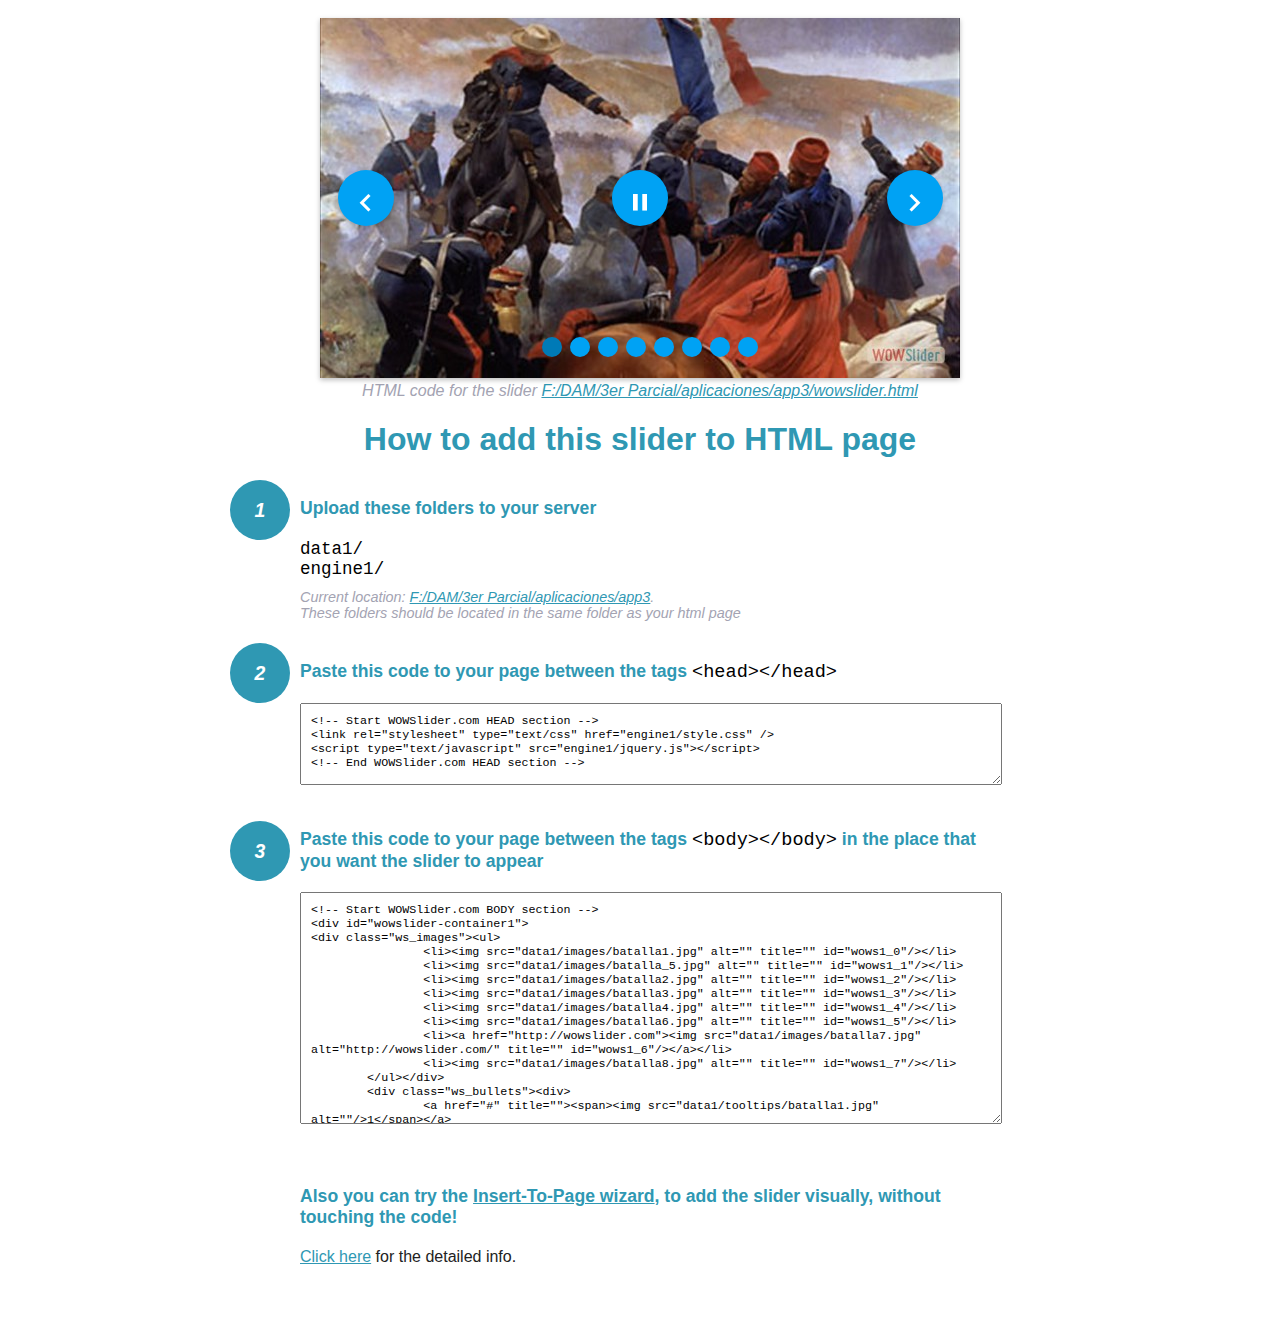
<file: wowslider-howto.html>
<!DOCTYPE html>
<html>
<head>
	<title>WOWSlider</title>
	<meta http-equiv="content-type" content="text/html; charset=utf-8" />
	<meta name="description" content="WOWSlider" />
	
	<!-- Start WOWSlider.com HEAD section --> <!-- add to the <head> of your page -->
	<link rel="stylesheet" type="text/css" href="engine1/style.css" />
	<script type="text/javascript" src="engine1/jquery.js"></script>
	<!-- End WOWSlider.com HEAD section -->


<style>
.instuction {
	font-family: sans-serif, Arial;
	display: block;
	margin: 0 auto;
	max-width: 820px;
	width: 100%;
	padding: 0 70px;
	color: #222;
	-webkit-box-sizing: border-box;
	-moz-box-sizing: border-box;
	box-sizing: border-box;
}
.instuction h1 img {
	max-width: 170px;
	vertical-align: middle;
	margin-bottom: 10px;
}
.instuction h1 {
	color: #2F98B3;
	text-align: center;
}
.instuction h2 {
	position: relative;
	font-size: 1.1em;
	color: #2F98B3;
	margin-bottom: 20px;
	margin-top: 40px;
}
.instuction h2 span.num {
	position: absolute;
	left: -70px;
	top: -18px;
	display: inline-block;
	vertical-align: middle;
	font-style: italic;
	font-size: 1.1em;
	width: 60px;
	height: 60px;
	line-height: 60px;
	text-align: center;
	background: #2F98B3;
	color: #fff;
	border-radius: 50%;
}
.instuction .mono {
	color: #000;
	font-family: monospace;
	font-size: 1.3em;
	font-weight: normal;
}
.instuction li.mono {
	font-size: 1.5em;
}

.instuction ul {
	font-size: 0.9em;
	margin-top: 0;
	padding-left: 0;
	list-style: none;
}
.instuction .note {
	color: #A3A3B2;
	font-style: italic;
	padding-top: 10px;
}
.instuction p.note {
	text-align: center;
	padding-top: 0;
	margin-top: 4px;
}
.instuction textarea {
	font-size: 0.9em;
	min-height: 60px;
	padding: 10px;
	margin: 0;
	overflow: auto;
	max-width: 100%;
	width: 100%;
}
.instuction a,
.instuction a:visited {
	color: #2F98B3;
}
</style>


</head>
<body style="margin:auto">

<br>

<!-- Start WOWSlider.com BODY section --> <!-- add to the <body> of your page -->
<div id="wowslider-container1">
<div class="ws_images"><ul>
		<li><img src="data1/images/batalla1.jpg" alt="" title="" id="wows1_0"/></li>
		<li><img src="data1/images/batalla_5.jpg" alt="" title="" id="wows1_1"/></li>
		<li><img src="data1/images/batalla2.jpg" alt="" title="" id="wows1_2"/></li>
		<li><img src="data1/images/batalla3.jpg" alt="" title="" id="wows1_3"/></li>
		<li><img src="data1/images/batalla4.jpg" alt="" title="" id="wows1_4"/></li>
		<li><img src="data1/images/batalla6.jpg" alt="" title="" id="wows1_5"/></li>
		<li><a href="http://wowslider.com"><img src="data1/images/batalla7.jpg" alt="http://wowslider.com/" title="" id="wows1_6"/></a></li>
		<li><img src="data1/images/batalla8.jpg" alt="" title="" id="wows1_7"/></li>
	</ul></div>
	<div class="ws_bullets"><div>
		<a href="#" title=""><span><img src="data1/tooltips/batalla1.jpg" alt=""/>1</span></a>
		<a href="#" title=""><span><img src="data1/tooltips/batalla_5.jpg" alt=""/>2</span></a>
		<a href="#" title=""><span><img src="data1/tooltips/batalla2.jpg" alt=""/>3</span></a>
		<a href="#" title=""><span><img src="data1/tooltips/batalla3.jpg" alt=""/>4</span></a>
		<a href="#" title=""><span><img src="data1/tooltips/batalla4.jpg" alt=""/>5</span></a>
		<a href="#" title=""><span><img src="data1/tooltips/batalla6.jpg" alt=""/>6</span></a>
		<a href="#" title=""><span><img src="data1/tooltips/batalla7.jpg" alt=""/>7</span></a>
		<a href="#" title=""><span><img src="data1/tooltips/batalla8.jpg" alt=""/>8</span></a>
	</div></div><div class="ws_script" style="position:absolute;left:-99%"><a href="http://wowslider.net">http://wowslider.net/</a> by WOWSlider.com v8.7</div>
<div class="ws_shadow"></div>
</div>	
<script type="text/javascript" src="engine1/wowslider.js"></script>
<script type="text/javascript" src="engine1/script.js"></script>
<!-- End WOWSlider.com BODY section -->


<div class="instuction">
	<p class="note">HTML code for the slider <a href="file:///F:/DAM/3er Parcial/aplicaciones/app3/wowslider.html">F:/DAM/3er Parcial/aplicaciones/app3/wowslider.html</a></p>

	<h1>
		How to add this slider to HTML page
	</h1>

	<h2><span class="num">1</span> Upload these folders to your server</h2>
	<ul>
		<li class="mono">data1/</li>
		<li class="mono">engine1/</li>
		<li class="note">Current location: <a href="file:///F:/DAM/3er Parcial/aplicaciones/app3">F:/DAM/3er Parcial/aplicaciones/app3</a>. <br>These folders should be located in the same folder as your html page</li>
	</ul>

	<h2><span class="num">2</span> Paste this code to your page between the tags <span class="mono">&lt;head&gt;&lt;/head&gt;</span></h2>
	<textarea onclick="this.select()">&lt;!-- Start WOWSlider.com HEAD section --&gt;
&lt;link rel=&quot;stylesheet&quot; type=&quot;text/css&quot; href=&quot;engine1/style.css&quot; /&gt;
&lt;script type=&quot;text/javascript&quot; src=&quot;engine1/jquery.js&quot;&gt;&lt;/script&gt;
&lt;!-- End WOWSlider.com HEAD section --&gt;</textarea>


	<h2><span class="num" style="top: -8px;">3</span> Paste this code to your page between the tags <span class="mono">&lt;body&gt;&lt;/body&gt;</span> in the place that you want the slider to appear</h2>
	<textarea onclick="this.select()" rows="15">&lt;!-- Start WOWSlider.com BODY section --&gt;
&lt;div id=&quot;wowslider-container1&quot;&gt;
&lt;div class=&quot;ws_images&quot;&gt;&lt;ul&gt;
		&lt;li&gt;&lt;img src=&quot;data1/images/batalla1.jpg&quot; alt=&quot;&quot; title=&quot;&quot; id=&quot;wows1_0&quot;/&gt;&lt;/li&gt;
		&lt;li&gt;&lt;img src=&quot;data1/images/batalla_5.jpg&quot; alt=&quot;&quot; title=&quot;&quot; id=&quot;wows1_1&quot;/&gt;&lt;/li&gt;
		&lt;li&gt;&lt;img src=&quot;data1/images/batalla2.jpg&quot; alt=&quot;&quot; title=&quot;&quot; id=&quot;wows1_2&quot;/&gt;&lt;/li&gt;
		&lt;li&gt;&lt;img src=&quot;data1/images/batalla3.jpg&quot; alt=&quot;&quot; title=&quot;&quot; id=&quot;wows1_3&quot;/&gt;&lt;/li&gt;
		&lt;li&gt;&lt;img src=&quot;data1/images/batalla4.jpg&quot; alt=&quot;&quot; title=&quot;&quot; id=&quot;wows1_4&quot;/&gt;&lt;/li&gt;
		&lt;li&gt;&lt;img src=&quot;data1/images/batalla6.jpg&quot; alt=&quot;&quot; title=&quot;&quot; id=&quot;wows1_5&quot;/&gt;&lt;/li&gt;
		&lt;li&gt;&lt;a href=&quot;http://wowslider.com&quot;&gt;&lt;img src=&quot;data1/images/batalla7.jpg&quot; alt=&quot;http://wowslider.com/&quot; title=&quot;&quot; id=&quot;wows1_6&quot;/&gt;&lt;/a&gt;&lt;/li&gt;
		&lt;li&gt;&lt;img src=&quot;data1/images/batalla8.jpg&quot; alt=&quot;&quot; title=&quot;&quot; id=&quot;wows1_7&quot;/&gt;&lt;/li&gt;
	&lt;/ul&gt;&lt;/div&gt;
	&lt;div class=&quot;ws_bullets&quot;&gt;&lt;div&gt;
		&lt;a href=&quot;#&quot; title=&quot;&quot;&gt;&lt;span&gt;&lt;img src=&quot;data1/tooltips/batalla1.jpg&quot; alt=&quot;&quot;/&gt;1&lt;/span&gt;&lt;/a&gt;
		&lt;a href=&quot;#&quot; title=&quot;&quot;&gt;&lt;span&gt;&lt;img src=&quot;data1/tooltips/batalla_5.jpg&quot; alt=&quot;&quot;/&gt;2&lt;/span&gt;&lt;/a&gt;
		&lt;a href=&quot;#&quot; title=&quot;&quot;&gt;&lt;span&gt;&lt;img src=&quot;data1/tooltips/batalla2.jpg&quot; alt=&quot;&quot;/&gt;3&lt;/span&gt;&lt;/a&gt;
		&lt;a href=&quot;#&quot; title=&quot;&quot;&gt;&lt;span&gt;&lt;img src=&quot;data1/tooltips/batalla3.jpg&quot; alt=&quot;&quot;/&gt;4&lt;/span&gt;&lt;/a&gt;
		&lt;a href=&quot;#&quot; title=&quot;&quot;&gt;&lt;span&gt;&lt;img src=&quot;data1/tooltips/batalla4.jpg&quot; alt=&quot;&quot;/&gt;5&lt;/span&gt;&lt;/a&gt;
		&lt;a href=&quot;#&quot; title=&quot;&quot;&gt;&lt;span&gt;&lt;img src=&quot;data1/tooltips/batalla6.jpg&quot; alt=&quot;&quot;/&gt;6&lt;/span&gt;&lt;/a&gt;
		&lt;a href=&quot;#&quot; title=&quot;&quot;&gt;&lt;span&gt;&lt;img src=&quot;data1/tooltips/batalla7.jpg&quot; alt=&quot;&quot;/&gt;7&lt;/span&gt;&lt;/a&gt;
		&lt;a href=&quot;#&quot; title=&quot;&quot;&gt;&lt;span&gt;&lt;img src=&quot;data1/tooltips/batalla8.jpg&quot; alt=&quot;&quot;/&gt;8&lt;/span&gt;&lt;/a&gt;
	&lt;/div&gt;&lt;/div&gt;&lt;div class=&quot;ws_script&quot; style=&quot;position:absolute;left:-99%&quot;&gt;&lt;a href=&quot;http://wowslider.net&quot;&gt;http://wowslider.net/&lt;/a&gt; by WOWSlider.com v8.7&lt;/div&gt;
&lt;div class=&quot;ws_shadow&quot;&gt;&lt;/div&gt;
&lt;/div&gt;	
&lt;script type=&quot;text/javascript&quot; src=&quot;engine1/wowslider.js&quot;&gt;&lt;/script&gt;
&lt;script type=&quot;text/javascript&quot; src=&quot;engine1/script.js&quot;&gt;&lt;/script&gt;
&lt;!-- End WOWSlider.com BODY section --&gt;</textarea>

<br><br>
<h2>Also you can try the <a href="http://wowslider.com/help/add-wowslider-to-page-2.html" target="_blank">Insert-To-Page wizard</a>, to add the slider visually, without touching the code!</h2>
<p>
	<a href="http://wowslider.com/help/add-wowslider-to-page-2.html" target="_blank">Click here</a> for the detailed info.
</p>
</div>

<br><br>
</body>
</html>
</file>
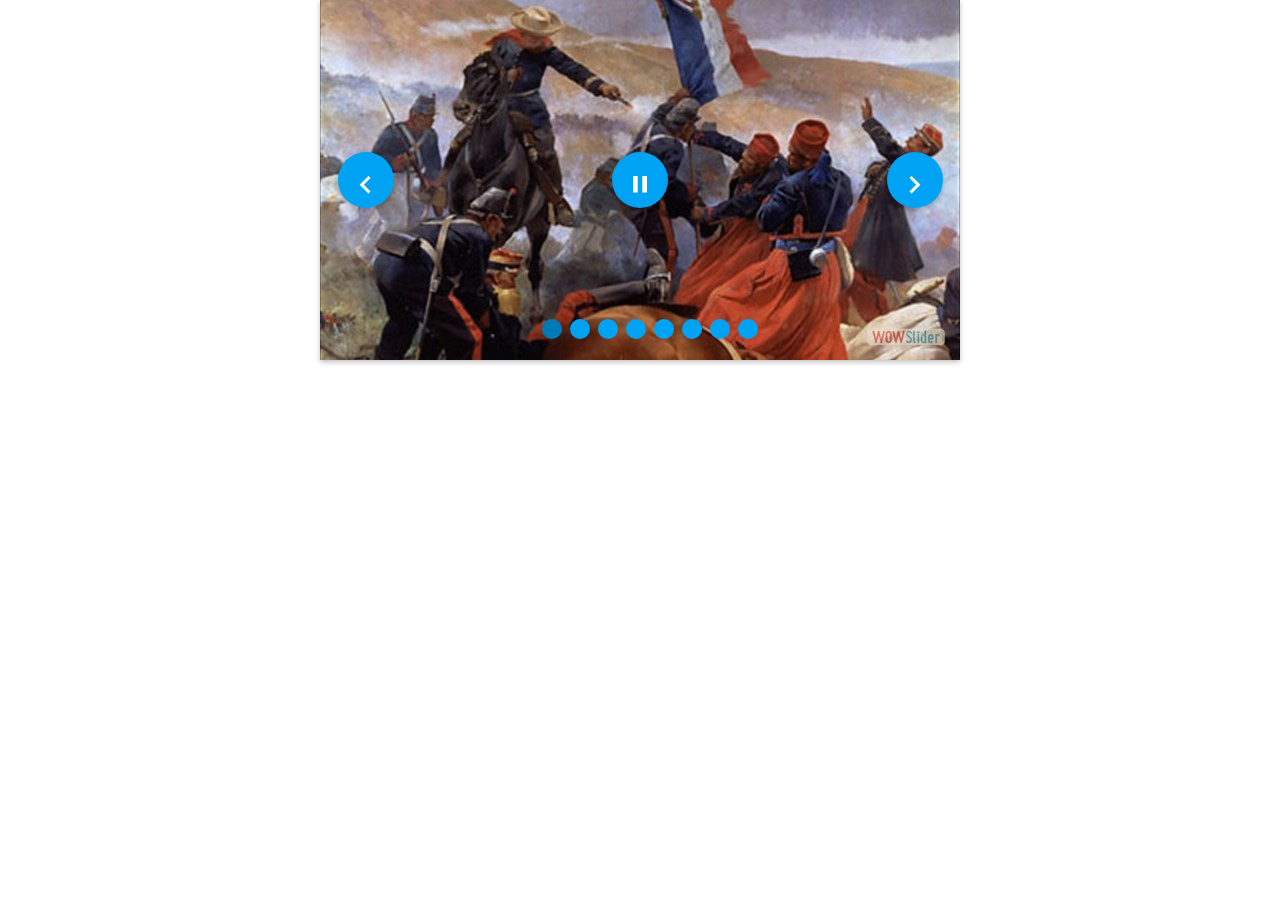
<file: wowslider.html>
<!DOCTYPE html>
<html>
<head>
	<title>Visorxd</title>
	<meta http-equiv="content-type" content="text/html; charset=utf-8" />
	<meta name="description" content="Made with WOW Slider - Create beautiful, responsive image sliders in a few clicks. Awesome skins and animations. Http://wowslider.net/" />
	
	<!-- Start WOWSlider.com HEAD section --> <!-- add to the <head> of your page -->
	<link rel="stylesheet" type="text/css" href="engine1/style.css" />
	<script type="text/javascript" src="engine1/jquery.js"></script>
	<!-- End WOWSlider.com HEAD section -->

</head>
<body style="background-color:#fff;margin:auto">
	
	<!-- Start WOWSlider.com BODY section --> <!-- add to the <body> of your page -->
	<div id="wowslider-container1">
	<div class="ws_images"><ul>
		<li><img src="data1/images/batalla1.jpg" alt="" title="" id="wows1_0"/></li>
		<li><img src="data1/images/batalla_5.jpg" alt="" title="" id="wows1_1"/></li>
		<li><img src="data1/images/batalla2.jpg" alt="" title="" id="wows1_2"/></li>
		<li><img src="data1/images/batalla3.jpg" alt="" title="" id="wows1_3"/></li>
		<li><img src="data1/images/batalla4.jpg" alt="" title="" id="wows1_4"/></li>
		<li><img src="data1/images/batalla6.jpg" alt="" title="" id="wows1_5"/></li>
		<li><a href="http://wowslider.com"><img src="data1/images/batalla7.jpg" alt="http://wowslider.com/" title="" id="wows1_6"/></a></li>
		<li><img src="data1/images/batalla8.jpg" alt="" title="" id="wows1_7"/></li>
	</ul></div>
	<div class="ws_bullets"><div>
		<a href="#" title=""><span><img src="data1/tooltips/batalla1.jpg" alt=""/>1</span></a>
		<a href="#" title=""><span><img src="data1/tooltips/batalla_5.jpg" alt=""/>2</span></a>
		<a href="#" title=""><span><img src="data1/tooltips/batalla2.jpg" alt=""/>3</span></a>
		<a href="#" title=""><span><img src="data1/tooltips/batalla3.jpg" alt=""/>4</span></a>
		<a href="#" title=""><span><img src="data1/tooltips/batalla4.jpg" alt=""/>5</span></a>
		<a href="#" title=""><span><img src="data1/tooltips/batalla6.jpg" alt=""/>6</span></a>
		<a href="#" title=""><span><img src="data1/tooltips/batalla7.jpg" alt=""/>7</span></a>
		<a href="#" title=""><span><img src="data1/tooltips/batalla8.jpg" alt=""/>8</span></a>
	</div></div><div class="ws_script" style="position:absolute;left:-99%"><a href="http://wowslider.net">http://wowslider.net/</a> by WOWSlider.com v8.7</div>
	<div class="ws_shadow"></div>
	</div>	
	<script type="text/javascript" src="engine1/wowslider.js"></script>
	<script type="text/javascript" src="engine1/script.js"></script>
	<!-- End WOWSlider.com BODY section -->

</body>
</html>
</file>
<file: engine1/style.css>
/*
 *	generated by WOW Slider 8.7
 *	template Material
 */
@import url(https://fonts.googleapis.com/css?family=Roboto&subset=latin,cyrillic-ext,latin-ext,cyrillic,greek-ext,greek,vietnamese);
@font-face {
  font-family: 'ws-ctrl-material';
  src: url('ws-ctrl-material.eot');
  src: url('ws-ctrl-material.eot#iefix') format('embedded-opentype'),
       url('ws-ctrl-material.svg#ws-ctrl-material') format('svg');
  font-weight: normal;
  font-style: normal;
}
@font-face {
  font-family: 'ws-ctrl-material';
  src: url('[data-uri]') format('woff'),
       url('[data-uri]') format('truetype');
}
#wowslider-container1 { 
	display: table;
	zoom: 1; 
	position: relative;
	width: 100%;
	max-width: 640px;
	max-height:360px;
	margin:0px auto 0px;
	z-index:90;
	text-align:left; /* reset align=center */
	font-size: 10px;
	text-shadow: none; /* fix some user styles */

	/* reset box-sizing (to boostrap friendly) */
	-webkit-box-sizing: content-box;
	-moz-box-sizing: content-box;
	box-sizing: content-box; 
}
* html #wowslider-container1{ width:640px }
#wowslider-container1 .ws_images ul{
	position:relative;
	width: 10000%; 
	height:100%;
	left:0;
	list-style:none;
	margin:0;
	padding:0;
	border-spacing:0;
	overflow: visible;
	/*table-layout:fixed;*/
}
#wowslider-container1 .ws_images ul li{
	position: relative;
	width:1%;
	height:100%;
	line-height:0; /*opera*/
	overflow: hidden;
	float:left;
	/*font-size:0;*/
	padding:0 0 0 0 !important;
	margin:0 0 0 0 !important;
}

#wowslider-container1 .ws_images{
	position: relative;
	left:0;
	top:0;
	height:100%;
	max-height:360px;
	max-width: 640px;
	vertical-align: top;
	border:none;
	overflow: hidden;
}
#wowslider-container1 .ws_images ul a{
	width:100%;
	height:100%;
	max-height:360px;
	display:block;
	color:transparent;
}
#wowslider-container1 img{
	max-width: none !important;
}
#wowslider-container1 .ws_images .ws_list img,
#wowslider-container1 .ws_images > div > img{
	width:100%;
	border:none 0;
	max-width: none;
	padding:0;
	margin:0;
}
#wowslider-container1 .ws_images > div > img {
	max-height:360px;
}

#wowslider-container1 .ws_images iframe {
	position: absolute;
	z-index: -1;
}

#wowslider-container1 .ws-title > div {
	display: inline-block !important;
}

#wowslider-container1 a{ 
	text-decoration: none; 
	outline: none; 
	border: none; 
}

#wowslider-container1  .ws_bullets { 
	float: left;
	position:absolute;
	z-index:70;
}
#wowslider-container1  .ws_bullets div{
	position:relative;
	float:left;
	font-size: 0px;
}
/* compatibility with Joomla styles */
#wowslider-container1  .ws_bullets a {
	line-height: 0;
}

#wowslider-container1  .ws_script{
	display:none;
}
#wowslider-container1 sound, 
#wowslider-container1 object{
	position:absolute;
}

/* prevent some of users reset styles */
#wowslider-container1 .ws_effect {
	position: static;
	width: 100%;
	height: 100%;
}

#wowslider-container1 .ws_photoItem {
	border: 2em solid #fff;
	margin-left: -2em;
	margin-top: -2em;
}
#wowslider-container1 .ws_cube_side {
	background: #A6A5A9;
}


#wowslider-container1.ws_gestures {
	cursor: -webkit-grab;
	cursor: -moz-grab;
	cursor: url("[data-uri]"), move;
}
#wowslider-container1.ws_gestures.ws_grabbing {
	cursor: -webkit-grabbing;
	cursor: -moz-grabbing;
	cursor: url("[data-uri]"), move;
}

/* hide controls when video start play */
#wowslider-container1.ws_video_playing .ws_bullets,
#wowslider-container1.ws_video_playing .ws_fullscreen,
#wowslider-container1.ws_video_playing .ws_next,
#wowslider-container1.ws_video_playing .ws_prev {
	display: none;
}


/* youtube/vimeo buttons */
#wowslider-container1 .ws_video_btn {
	position: absolute;
	display: none;
	cursor: pointer;
	top: 0;
	left: 0;
	width: 100%;
	height: 100%;
	z-index: 55;
}
#wowslider-container1 .ws_video_btn.ws_youtube,
#wowslider-container1 .ws_video_btn.ws_vimeo {
	display: block;
}
#wowslider-container1 .ws_video_btn div {
	position: absolute;
	background-image: url(./playvideo.png);
	background-size: 200%;
	top: 50%;
	left: 50%;
	width: 7em;
	height: 5em;
	margin-left: -3.5em;
	margin-top: -2.5em;
}
#wowslider-container1 .ws_video_btn.ws_youtube div {
	background-position: 0 0;
}
#wowslider-container1 .ws_video_btn.ws_youtube:hover div {
	background-position: 100% 0;
}
#wowslider-container1 .ws_video_btn.ws_vimeo div {
	background-position: 0 100%;
}
#wowslider-container1 .ws_video_btn.ws_vimeo:hover div {
	background-position: 100% 100%;
}

#wowslider-container1 .ws_playpause.ws_hide {
	display: none !important;
}
#wowslider-container1 .ws_images {
	box-shadow: 0px 2px 5px 0 rgba(0, 0, 0, 0.26);
	-webkit-transition: box-shadow .5s cubic-bezier(.4,0,.2,1);
	transition: box-shadow .5s cubic-bezier(.4,0,.2,1);
}
#wowslider-container1 .ws_images:hover {
	box-shadow: 0px 17px 50px rgba(0, 0, 0, 0.19);
}
#wowslider-container1 .ws_bullets { 
	padding: 10px; 
}
#wowslider-container1 .ws_bullets a { 
	position:relative;
	display: inline-block;
	margin: 4px 4px;
	padding: 10px;
	width: 0;
	border-radius: 50%;
	background-color: #00a2f4; /* #00A2F4 */
	
	-webkit-transition: all 0.3s;
	transition: all 0.3s;
}
#wowslider-container1 .ws_bullets a:hover{
	background-color: #0085c8; /* #0082CE */
}
#wowslider-container1 .ws_bullets a.ws_selbull {
	background-color: #007ab7; /* #0071B8 */
}


#wowslider-container1 a.ws_next,
#wowslider-container1 a.ws_prev {
	font: 3.5em "ws-ctrl-material";
	width: 1.6em;
	height: 1.6em;
	margin-top:-0.8em;
}
#wowslider-container1 a.ws_next,
#wowslider-container1 a.ws_prev,
#wowslider-container1 .ws_playpause {
	position:absolute;
	z-index:60;
	color: #FFFFFF;
	overflow: hidden;
	border-radius: 50%;
	top:50%;

	background-color: #00a2f4;
	box-shadow: 0 2px 5px 0 rgba(0, 0, 0, 0.26);
	
	-webkit-transition: box-shadow 0.5s cubic-bezier(0.35, 0, 0.25, 1), background-color 0.5s cubic-bezier(0.35, 0, 0.25, 1), -webkit-transform 0.5s cubic-bezier(0.35, 0, 0.25, 1);
	transition: box-shadow 0.5s cubic-bezier(0.35, 0, 0.25, 1), background-color 0.5s cubic-bezier(0.35, 0, 0.25, 1), transform 0.5s cubic-bezier(0.35, 0, 0.25, 1);
}
	
#wowslider-container1 a.ws_next:hover,
#wowslider-container1 a.ws_prev:hover,
#wowslider-container1 .ws_playpause:hover {
	box-shadow: 0 4px 8px 0 rgba(0, 0, 0, 0.4);
	background-color: #0085c8;
	-webkit-transform: translate3d(0, -1px, 0);
	transform: translate3d(0, -1px, 0);
}
#wowslider-container1 a.ws_next {
	right: 0.5em;
}
#wowslider-container1 a.ws_prev {
	left: 0.5em;
}
#wowslider-container1 a.ws_next:after,
#wowslider-container1 a.ws_prev:after {
	display: block;
	text-align: center;
	line-height: 1.9em;	
	line-height: 2.1em\9; /* ie9 hack */
	
	-webkit-transition: color .4s ease;
  	transition: color .4s ease;
}
/* IE10+ hacks */
_:-ms-input-placeholder, :root #wowslider-container1 a.ws_next:after {line-height: 2.1em;}
_:-ms-input-placeholder, :root #wowslider-container1 a.ws_prev:after {line-height: 2.1em;}
#wowslider-container1 a.ws_next:after{
	content:'\e801';
}
#wowslider-container1 a.ws_prev:after{
	content:'\e800';
}

/*playpause*/
#wowslider-container1 .ws_playpause {
	font: 2.8em "ws-ctrl-material";
	width: 2em;
	height: 2em;
	left: 50%;
	z-index: 59;
	margin-top:-1em;
	margin-left: -1em;
}
#wowslider-container1 .ws_playpause:after{
	display: block;
	text-align: center;
	line-height: 2.3em;
	line-height: 2.5em\9; /* ie9 hack */
	
	-webkit-transition: color .4s ease;
  	transition: color .4s ease;
}
/* IE10+ hacks */
_:-ms-input-placeholder, :root #wowslider-container1 .ws_playpause:after {line-height: 2.5em;}
#wowslider-container1 .ws_pause:after {
	content: '\e803';
}
#wowslider-container1 .ws_play:after {
	content: '\e802';
}/* bottom center */
#wowslider-container1  .ws_bullets {
	bottom:7px;
	left:50%;
}
#wowslider-container1  .ws_bullets div{
	left:-50%;
}#wowslider-container1 .ws-title{
	position: absolute;	
	font: 1.3em 'Roboto', sans-serif;
	margin-right:10em;
	z-index: 50;
    color: #FFFFFF;
	left: 0.3em;
	background: none;
	padding: 1em;
	bottom: 30px;
	top: auto;
	opacity: 1;
}
#wowslider-container1 .ws-title div,#wowslider-container1 .ws-title span{
	display:inline-block;
	padding: 0.5em;
}
#wowslider-container1 .ws-title div{
	display:block;
	margin-top:0.5em;
	font-size: 1.1em;
	padding: 1em;
	line-height: 1.15em;
	color:#555;
	background-color:#e5e5e5;
}
#wowslider-container1 .ws-title span{
	font-size: 1.8em;
	background-color: #00a2f4;
    box-shadow: 0 4px 8px 0 rgba(0, 0, 0, 0.4);
}#wowslider-container1 .ws_images > ul{
	animation: wsBasic 32s infinite;
	-moz-animation: wsBasic 32s infinite;
	-webkit-animation: wsBasic 32s infinite;
}
@keyframes wsBasic{0%{left:-0%} 6.25%{left:-0%} 12.5%{left:-100%} 18.75%{left:-100%} 25%{left:-200%} 31.25%{left:-200%} 37.5%{left:-300%} 43.75%{left:-300%} 50%{left:-400%} 56.25%{left:-400%} 62.5%{left:-500%} 68.75%{left:-500%} 75%{left:-600%} 81.25%{left:-600%} 87.5%{left:-700%} 93.75%{left:-700%} }
@-moz-keyframes wsBasic{0%{left:-0%} 6.25%{left:-0%} 12.5%{left:-100%} 18.75%{left:-100%} 25%{left:-200%} 31.25%{left:-200%} 37.5%{left:-300%} 43.75%{left:-300%} 50%{left:-400%} 56.25%{left:-400%} 62.5%{left:-500%} 68.75%{left:-500%} 75%{left:-600%} 81.25%{left:-600%} 87.5%{left:-700%} 93.75%{left:-700%} }
@-webkit-keyframes wsBasic{0%{left:-0%} 6.25%{left:-0%} 12.5%{left:-100%} 18.75%{left:-100%} 25%{left:-200%} 31.25%{left:-200%} 37.5%{left:-300%} 43.75%{left:-300%} 50%{left:-400%} 56.25%{left:-400%} 62.5%{left:-500%} 68.75%{left:-500%} 75%{left:-600%} 81.25%{left:-600%} 87.5%{left:-700%} 93.75%{left:-700%} }

#wowslider-container1 .ws_bullets  a img{
	text-indent:0;
	display:block;
	bottom:15px;
	left:-43px;
	visibility:hidden;
	position:absolute;
    border: 1px solid #FFFFFF;
	max-width:none;
}
#wowslider-container1 .ws_bullets a:hover img{
	visibility:visible;
}

#wowslider-container1 .ws_bulframe div div{
	height:48px;
	overflow:visible;
	position:relative;
}
#wowslider-container1 .ws_bulframe div {
	left:0;
	overflow:hidden;
	position:relative;
	width:85px;
	background-color:#FFFFFF;
}
#wowslider-container1  .ws_bullets .ws_bulframe{
	display:none;
	bottom:30px;
	margin-left:8px;
	overflow:visible;
	position:absolute;
	cursor:pointer;
    border: 6px solid #e5e5e5;
    box-shadow: 0 4px 8px 0 rgba(0, 0, 0, 0.4);
}#wowslider-container1 .ws_bulframe div div{
	height: auto;
}

@media all and (max-width:760px) {
	#wowslider-container1 .ws_fullscreen {
		display: block;
	}
}
@media all and (max-width:400px){
	#wowslider-container1 .ws_controls,
	#wowslider-container1 .ws_bullets,
	#wowslider-container1 .ws_thumbs{
		display: none
	}
}
</file>
